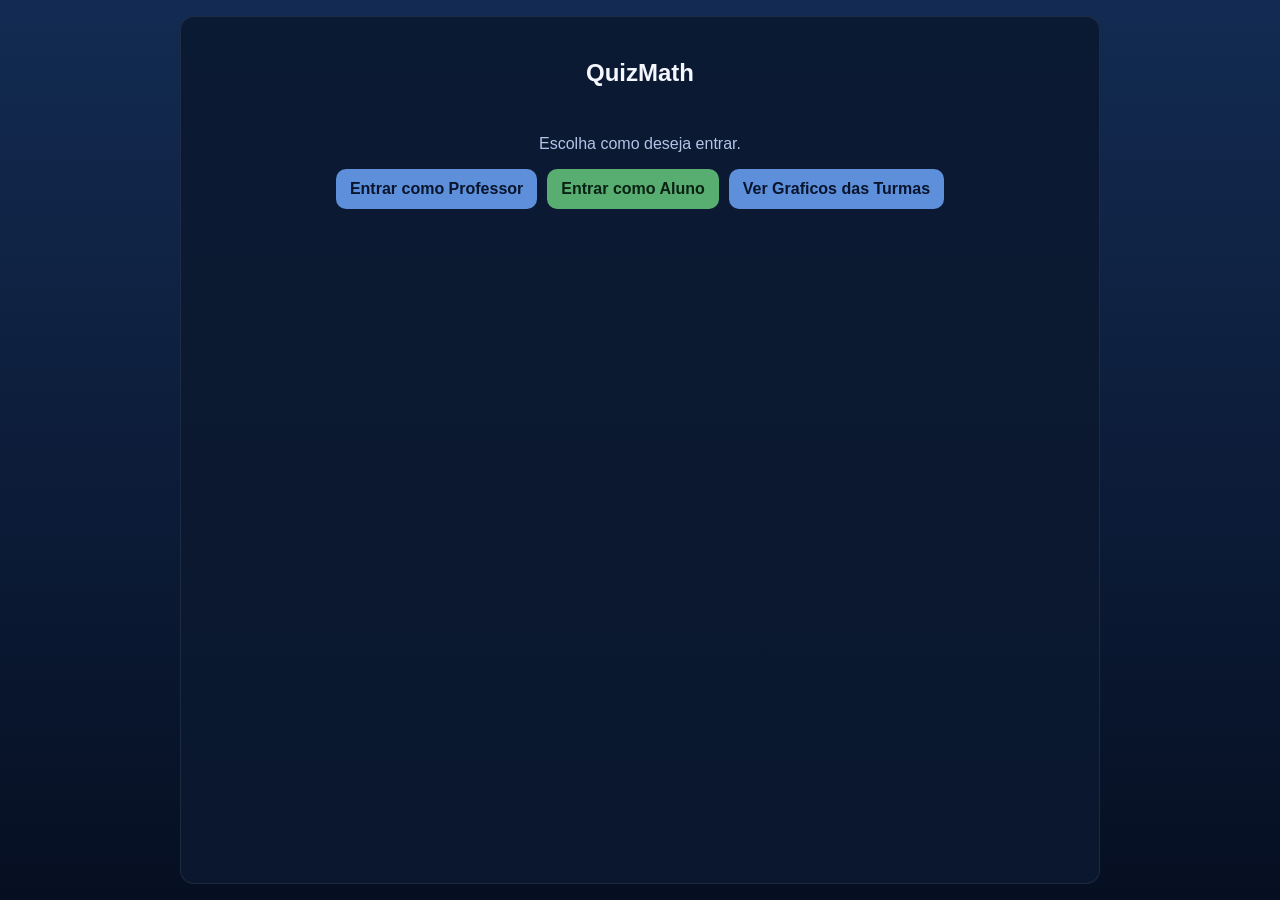
<file: index.html>
<!doctype html>
<html lang="pt-BR">
<head>
  <meta charset="utf-8">
  <meta name="viewport" content="width=device-width, initial-scale=1">
  <title>QuizMath</title>
  <link rel="stylesheet" href="./style.css">
</head>
<body>
  <main class="container">
    <section class="stack">
      <h1 class="center">QuizMath</h1>
      <p class="center muted">Escolha como deseja entrar.</p>
    </section>
    <section class="actions">
      <a class="btn" href="./paginas/professor.html">Entrar como Professor</a>
      <a class="btn ok" href="./paginas/aluno.html">Entrar como Aluno</a>
      <a class="btn" href="./paginas/salas.html">Ver Graficos das Turmas</a>
    </section>
  </main>
</body>
</html>
</file>
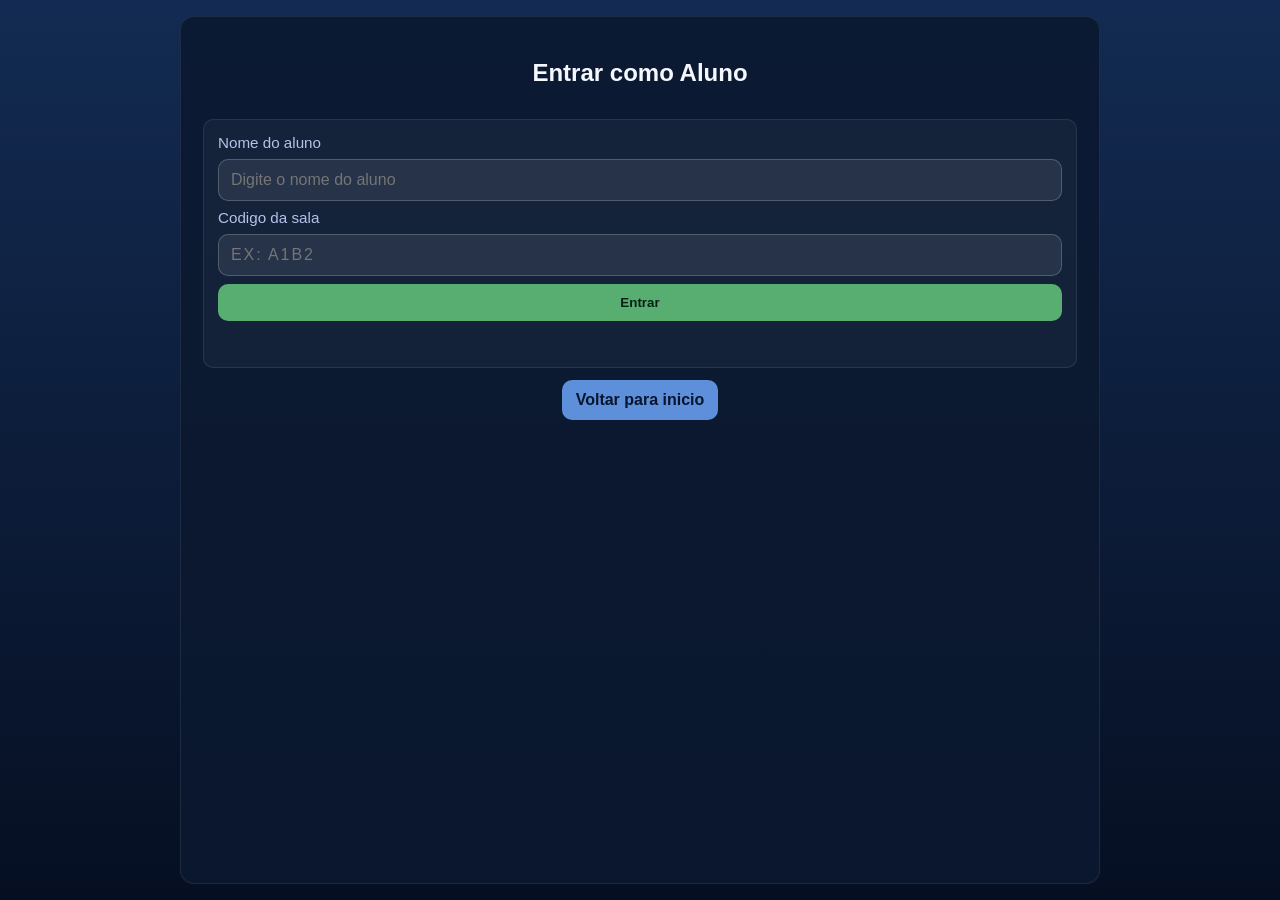
<file: paginas/aluno.html>
<!doctype html>
<html lang="pt-BR">
<head>
  <meta charset="utf-8">
  <meta name="viewport" content="width=device-width, initial-scale=1">
  <title>QuizMath - Aluno</title>
  <link rel="stylesheet" href="../style.css">
</head>
<body data-page="aluno">
  <main class="container">
    <section class="stack">
      <h1 class="center">Entrar como Aluno</h1>
      <div class="card stack">
        <form id="alunoForm" class="form">
          <label for="studentName">Nome do aluno</label>
          <input id="studentName" class="input" type="text" maxlength="40" placeholder="Digite o nome do aluno" required>

          <label for="roomCode">Codigo da sala</label>
          <input id="roomCode" class="input code" type="text" maxlength="4" placeholder="Ex: A1B2" required>

          <button class="btn ok" type="submit">Entrar</button>
        </form>
        <div id="feedback" class="status info"></div>
      </div>

      <div class="actions">
        <a class="btn" href="../index.html">Voltar para inicio</a>
      </div>
    </section>
  </main>
  <script defer src="../flow.js"></script>
</body>
</html>
</file>
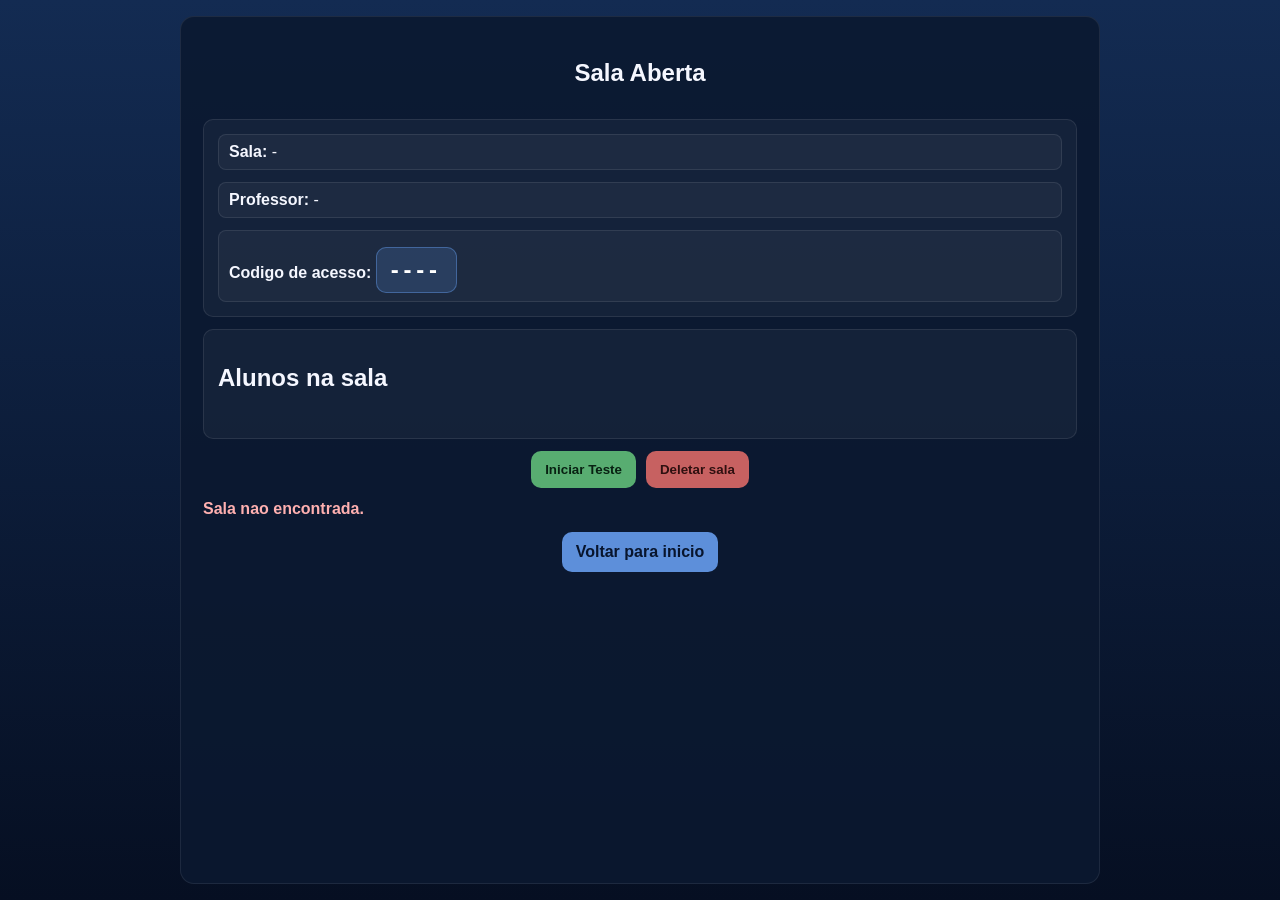
<file: paginas/lobby.html>
<!doctype html>
<html lang="pt-BR">
<head>
  <meta charset="utf-8">
  <meta name="viewport" content="width=device-width, initial-scale=1">
  <title>QuizMath - Lobby</title>
  <link rel="stylesheet" href="../style.css">
</head>
<body data-page="lobby">
  <main class="container">
    <section class="stack">
      <h1 class="center">Sala Aberta</h1>
      <div class="card stack">
        <div class="item"><strong>Sala:</strong> <span id="roomNameView">-</span></div>
        <div class="item"><strong>Professor:</strong> <span id="teacherNameView">-</span></div>
        <div class="item">
          <strong>Codigo de acesso:</strong>
          <div id="roomCodeView" class="room-code">----</div>
        </div>
      </div>
      <div class="card stack">
        <h2>Alunos na sala</h2>
        <div id="studentsList" class="list"></div>
      </div>
      <div class="actions">
        <button id="startActivityBtn" class="btn ok" type="button">Iniciar Teste</button>
        <button id="deleteRoomBtn" class="btn err" type="button">Deletar sala</button>
      </div>
      <div id="feedback" class="status info"></div>
      <div class="actions">
        <a class="btn" href="../index.html">Voltar para inicio</a>
      </div>
    </section>
  </main>
  <script src="../perguntas/equacao1grau.browser.js"></script>
  <script defer src="../flow.js"></script>
</body>
</html>
</file>
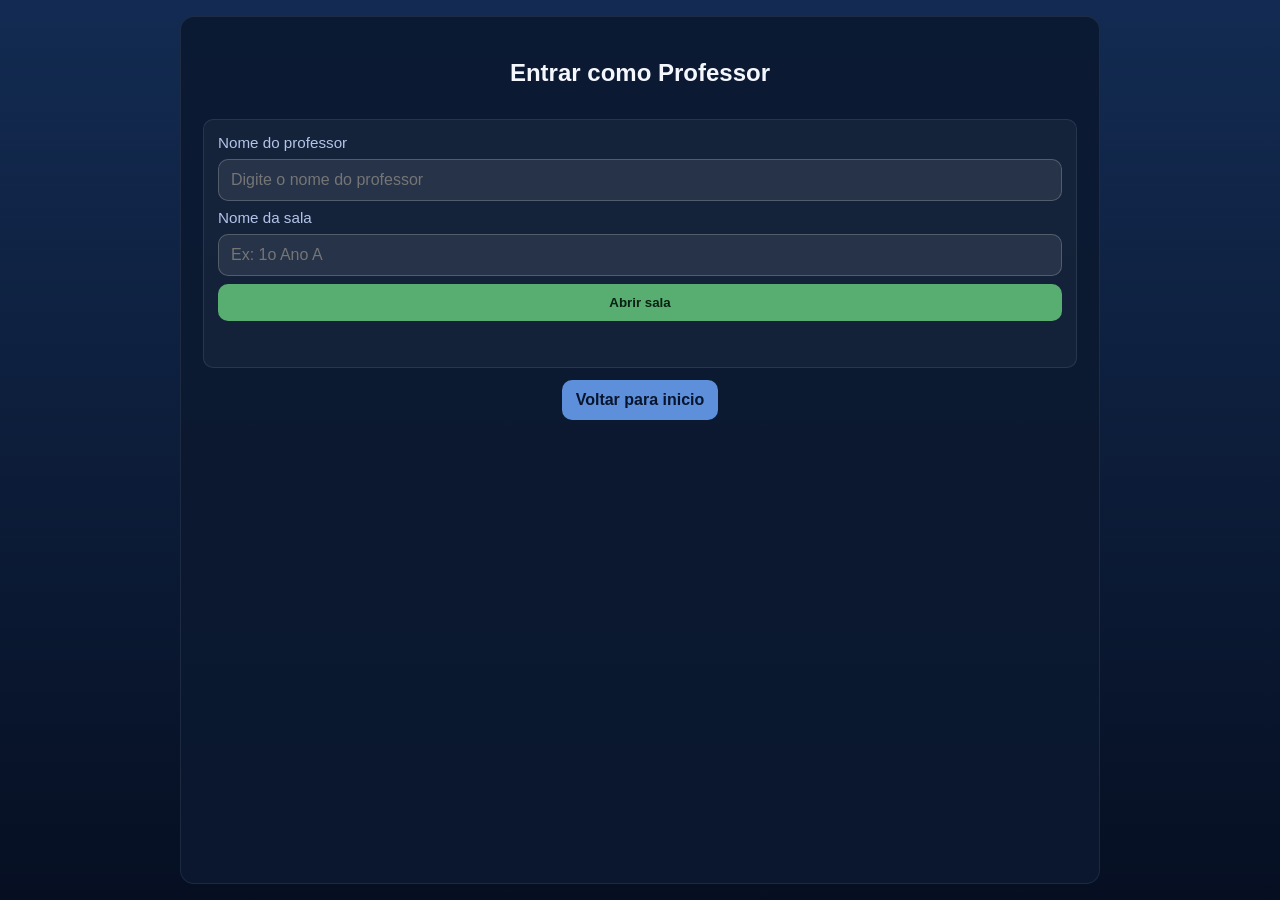
<file: paginas/professor.html>
<!doctype html>
<html lang="pt-BR">
<head>
  <meta charset="utf-8">
  <meta name="viewport" content="width=device-width, initial-scale=1">
  <title>QuizMath - Professor</title>
  <link rel="stylesheet" href="../style.css">
</head>
<body data-page="professor">
  <main class="container">
    <section class="stack">
      <h1 class="center">Entrar como Professor</h1>
      <div class="card stack">
        <form id="professorForm" class="form">
          <label for="professorName">Nome do professor</label>
          <input id="professorName" class="input" type="text" maxlength="40" placeholder="Digite o nome do professor" required>

          <label for="roomName">Nome da sala</label>
          <input id="roomName" class="input" type="text" maxlength="60" placeholder="Ex: 1o Ano A" required>

          <button class="btn ok" type="submit">Abrir sala</button>
        </form>
        <div id="feedback" class="status info"></div>
      </div>
      <div class="actions">
        <a class="btn" href="../index.html">Voltar para inicio</a>
      </div>
    </section>
  </main>
  <script src="../perguntas/equacao1grau.browser.js"></script>
  <script defer src="../flow.js"></script>
</body>
</html>
</file>
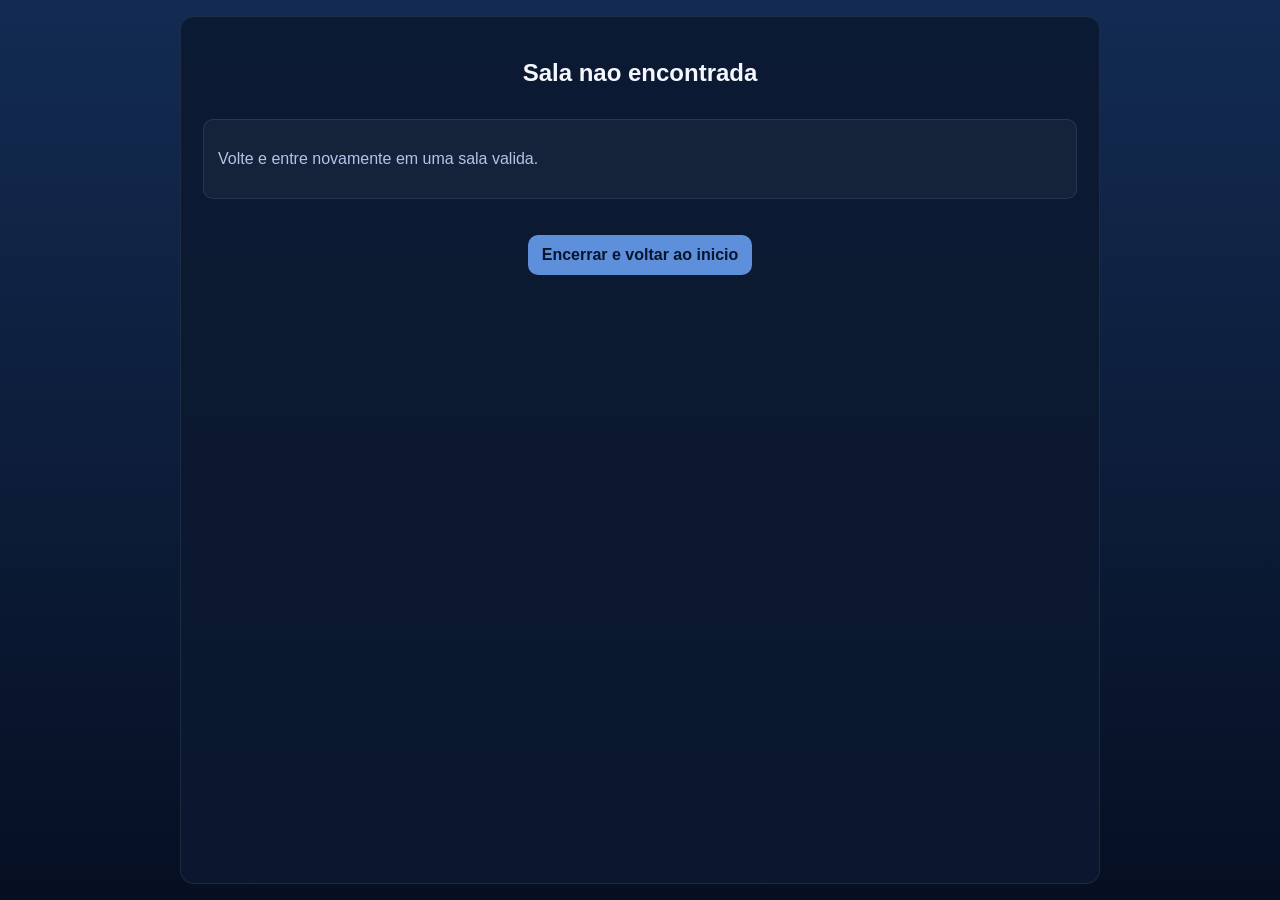
<file: paginas/quiz.html>
<!doctype html>
<html lang="pt-BR">
<head>
  <meta charset="utf-8">
  <meta name="viewport" content="width=device-width, initial-scale=1">
  <title>QuizMath - Quiz</title>
  <link rel="stylesheet" href="../style.css">
</head>
<body data-page="quiz">
  <main class="container">
    <section class="stack">
      <h1 id="quizTitle" class="center">Quiz</h1>
      <div class="card">
        <p id="quizSubtitle" class="muted">Pagina base da atividade com perguntas.</p>
      </div>
      <div id="quizDetails" class="list"></div>
      <div id="quizContent" class="stack"></div>
      <div class="actions">
        <a class="btn" href="../index.html">Encerrar e voltar ao inicio</a>
      </div>
    </section>
  </main>
  <script defer src="../flow.js"></script>
</body>
</html>
</file>
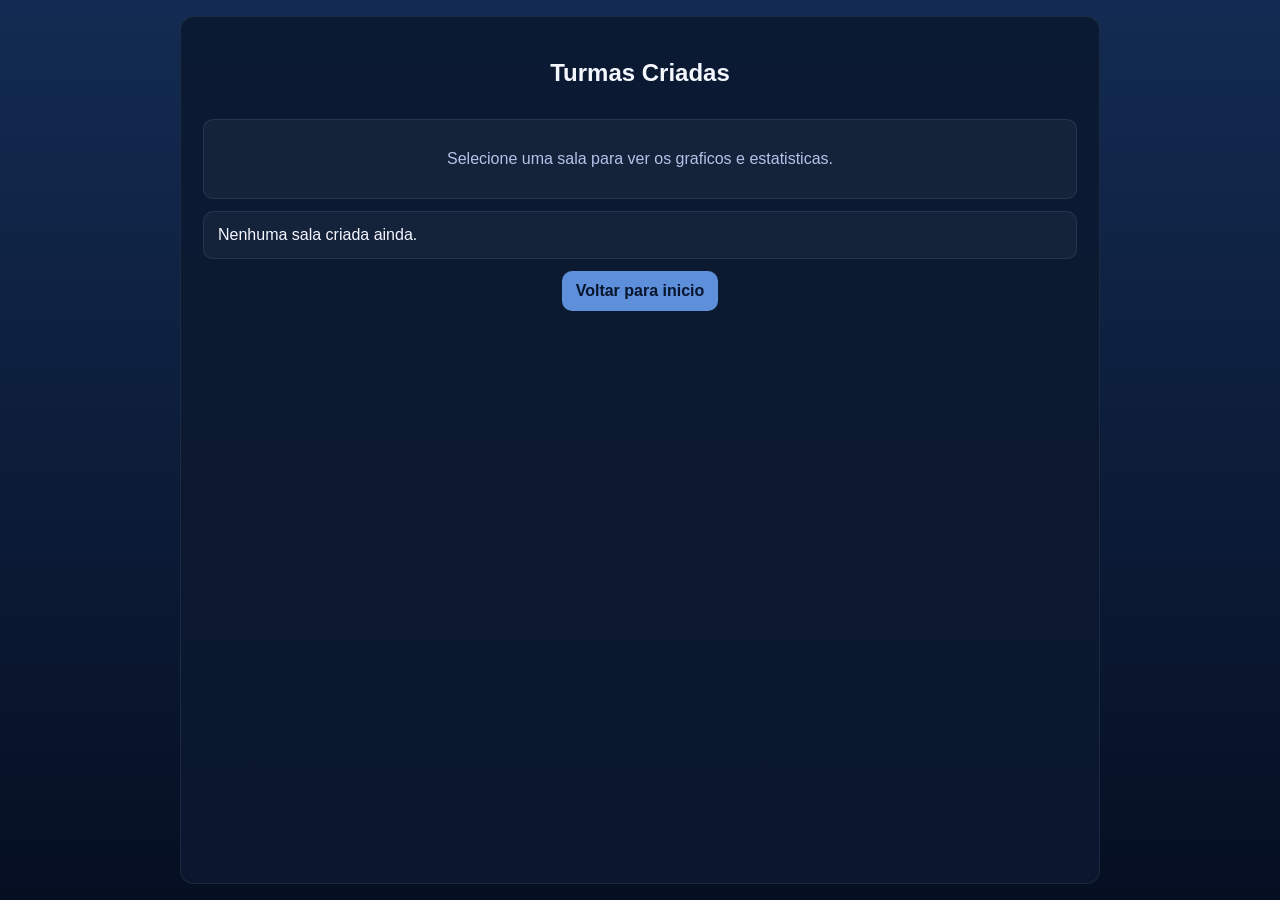
<file: paginas/salas.html>
<!doctype html>
<html lang="pt-BR">
<head>
  <meta charset="utf-8">
  <meta name="viewport" content="width=device-width, initial-scale=1">
  <title>QuizMath - Turmas</title>
  <link rel="stylesheet" href="../style.css">
</head>
<body data-page="salas">
  <main class="container">
    <section class="stack">
      <h1 class="center">Turmas Criadas</h1>
      <div class="card">
        <p class="muted center">Selecione uma sala para ver os graficos e estatisticas.</p>
      </div>
      <div id="roomsList" class="stack"></div>
      <div class="actions">
        <a class="btn" href="../index.html">Voltar para inicio</a>
      </div>
    </section>
  </main>
  <script defer src="../flow.js"></script>
</body>
</html>
</file>
<file: style.css>
:root {
  --bg-1: #132b52;
  --bg-2: #060f22;
  --panel: rgba(12, 25, 48, 0.9);
  --text: #f5f7ff;
  --muted: #b4c3e8;
  --btn: #5d8fda;
  --ok: #58ad71;
}

* {
  box-sizing: border-box;
}

body {
  margin: 0;
  min-height: 100vh;
  font-family: "Segoe UI", Tahoma, sans-serif;
  background: linear-gradient(180deg, var(--bg-1), var(--bg-2));
  color: var(--text);
  padding: 16px;
}

.container {
  width: min(920px, 100%);
  margin: 0 auto;
  min-height: calc(100vh - 32px);
  background: var(--panel);
  border: 1px solid rgba(255, 255, 255, 0.08);
  border-radius: 14px;
  padding: 22px;
}

.stack {
  display: grid;
  gap: 12px;
}

.center {
  text-align: center;
}

.muted {
  color: var(--muted);
}

.card {
  border-radius: 10px;
  padding: 14px;
  border: 1px solid rgba(255, 255, 255, 0.09);
  background: rgba(255, 255, 255, 0.04);
}

.list {
  display: grid;
  gap: 8px;
}

.item {
  border: 1px solid rgba(255, 255, 255, 0.09);
  border-radius: 8px;
  padding: 8px 10px;
  background: rgba(255, 255, 255, 0.04);
}

.inline-actions {
  margin-top: 10px;
}

.chart-wrap {
  border-radius: 10px;
  padding: 12px;
  background: rgba(255, 255, 255, 0.04);
  border: 1px solid rgba(255, 255, 255, 0.09);
}

.room-code {
  margin-top: 8px;
  display: inline-block;
  font-size: 1.5rem;
  font-weight: 800;
  letter-spacing: 0.2em;
  color: #ffffff;
  background: rgba(93, 143, 218, 0.2);
  border: 1px solid rgba(93, 143, 218, 0.5);
  border-radius: 10px;
  padding: 8px 14px;
}

.actions {
  display: flex;
  flex-wrap: wrap;
  justify-content: center;
  gap: 10px;
}

.form {
  display: grid;
  gap: 8px;
}

label {
  color: var(--muted);
  font-size: 0.95rem;
}

.input {
  width: 100%;
  border-radius: 10px;
  border: 1px solid rgba(255, 255, 255, 0.2);
  background: rgba(255, 255, 255, 0.08);
  color: var(--text);
  padding: 11px 12px;
  font-size: 1rem;
}

.input.code {
  text-transform: uppercase;
  letter-spacing: 0.12em;
}

.btn {
  display: inline-block;
  border: 0;
  border-radius: 10px;
  padding: 11px 14px;
  font-weight: 700;
  cursor: pointer;
  color: #08152d;
  background: var(--btn);
  text-decoration: none;
}

.btn.ok {
  background: var(--ok);
  color: #082112;
}

.btn.err {
  background: #c76161;
  color: #2f1010;
}

.theme-grid {
  display: grid;
  grid-template-columns: repeat(3, minmax(0, 1fr));
  gap: 10px;
}

.theme-btn {
  width: 100%;
  text-align: center;
}

.theme-btn.active {
  outline: 2px solid #95e6ad;
  background: #58ad71;
  color: #082112;
}

.status {
  min-height: 20px;
  font-weight: 600;
}

.status.info {
  color: var(--muted);
}

.status.ok {
  color: #95e6ad;
}

.status.err {
  color: #ffb0b0;
}

.question-text {
  font-size: clamp(1.1rem, 2vw, 1.4rem);
  font-weight: 700;
  line-height: 1.4;
}

.options-grid {
  display: grid;
  gap: 10px;
}

.option-btn {
  text-align: left;
}

a {
  color: #d2defb;
}

a:hover {
  color: #ffffff;
}

@media (max-width: 760px) {
  .theme-grid {
    grid-template-columns: 1fr;
  }
}
</file>
